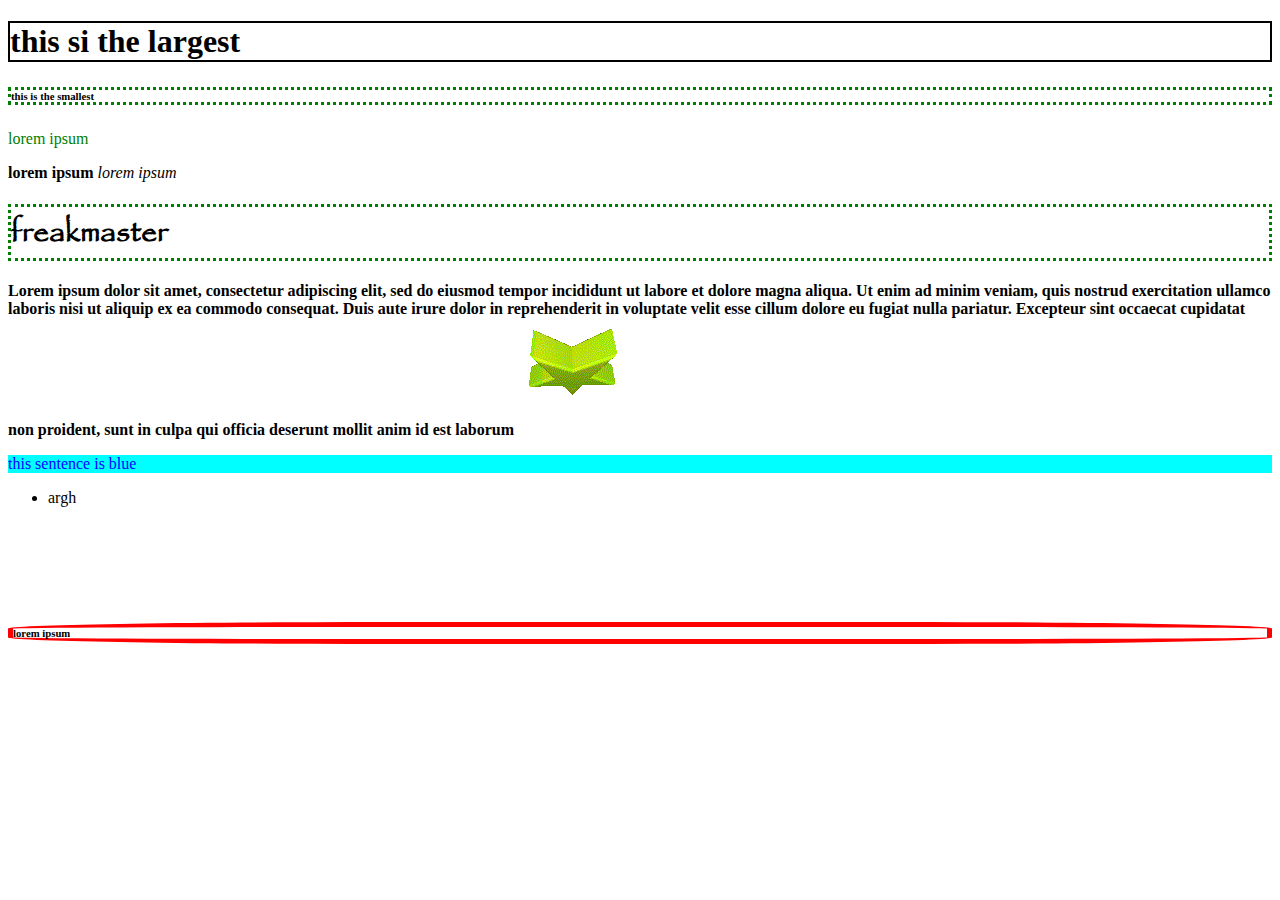
<file: web.html>
<!DOCTYPE html>

<html>
        <head>
                <title>M</title>
                <link rel="stylesheet" href="style.css"
        </head>
        <body>
            <h1 style="border: 2px solid black;">this si the largest</h1>
            <h6>this is the smallest</h6>
            <p>lorem ipsum</p>
            <b>lorem ipsum</b>
            <i>lorem ipsum</i>
            <div><h1>freakmaster</h1></div>
            <b>Lorem ipsum dolor sit amet, consectetur adipiscing elit, sed do eiusmod tempor incididunt ut labore et dolore magna aliqua. Ut enim ad minim veniam, quis nostrud exercitation ullamco laboris nisi ut aliquip ex ea commodo consequat. Duis aute irure dolor in reprehenderit in voluptate velit esse cillum dolore eu fugiat nulla pariatur. Excepteur sint occaecat cupidatat non proident, sunt in culpa qui officia deserunt mollit anim id est laborum</b>
            <img src="Star-04.gif"></img>
            <p style="color:blue; background-color: aqua;">this sentence is blue</p>    
            <ul>
                <li>argh</li>
            <br>
            <br>
            <br>
            <br>
            <br>
            </ul>
            <h6 class="red_border">lorem ipsum</h6>
        </body>
</html>
</file>
<file: style.css>
p {
    color: green
}
h1, h2, h3, h4, h5, h6 {
    border: 3px dotted green;
}
.red_border {
    border: 5px solid red;
    border-radius: 30%;
}
#special_h6 {
    font-size: 100px;
}
@font-face {
    font-family: Papyrus;
    src: url(papyrus.ttf);
}

div {
    font-family: Papyrus;
}
</file>
